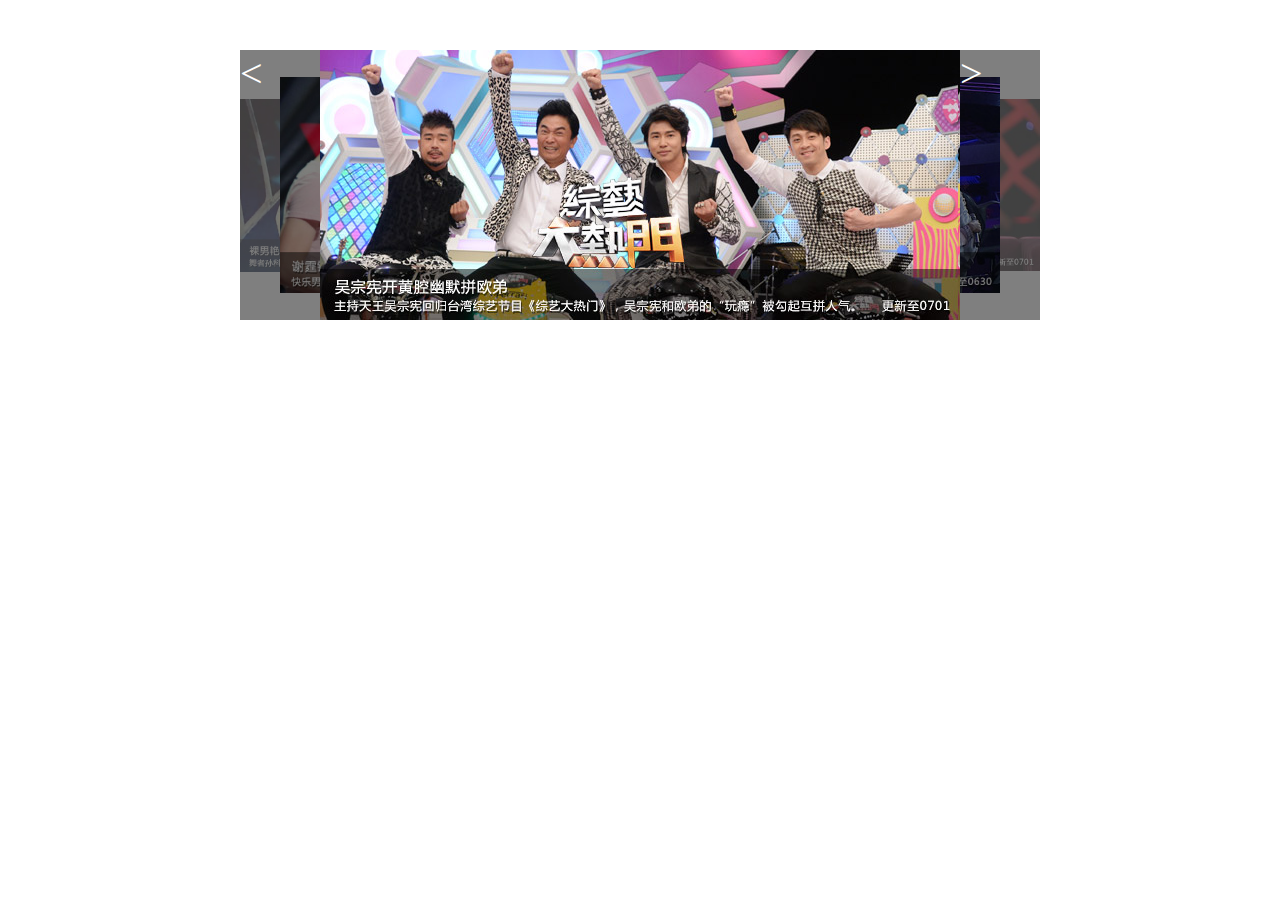
<file: component/rotate/index.html>
<!DOCTYPE html>
<html lang="en">
<head>
    <meta charset="UTF-8">
    <title>Document</title>
    <link rel="stylesheet" href="index.css">
</head>
<body>
    <div class="J_poster poster-wrapper" data-setting='{
                                            "width":800,
                                            "height":270,
                                            "posterWidth":640,
                                            "posterHeight":270,
                                            "scale":0.8,
                                            "autoPlay":true,
                                            "delay":5000,
                                            "speed":300,
                                            "verticalAlign":"middle"
                                            }'>
        <ul class="poster-list">
            <li class="poster-item"><a href="javascript:;"><img src="./img/1.jpg" alt=""></a></li>
            <li class="poster-item"><a href="javascript:;"><img src="./img/2.jpg" alt=""></a></li>
            <li class="poster-item"><a href="javascript:;"><img src="./img/3.jpg" alt=""></a></li>
            <li class="poster-item"><a href="javascript:;"><img src="./img/4.jpg" alt=""></a></li>
            <li class="poster-item"><a href="javascript:;"><img src="./img/5.jpg" alt=""></a></li>
        </ul>

        <div class="poster-btn poster-prev-btn"><</div>
        <div class="poster-btn poster-next-btn">></div>
    </div>

    <script src="./jquery.js"></script>
    <script src="./carousel.js"></script>
    <script>
        Carousel.init($('.J_poster'));
    </script>

</body>
</html>
</file>
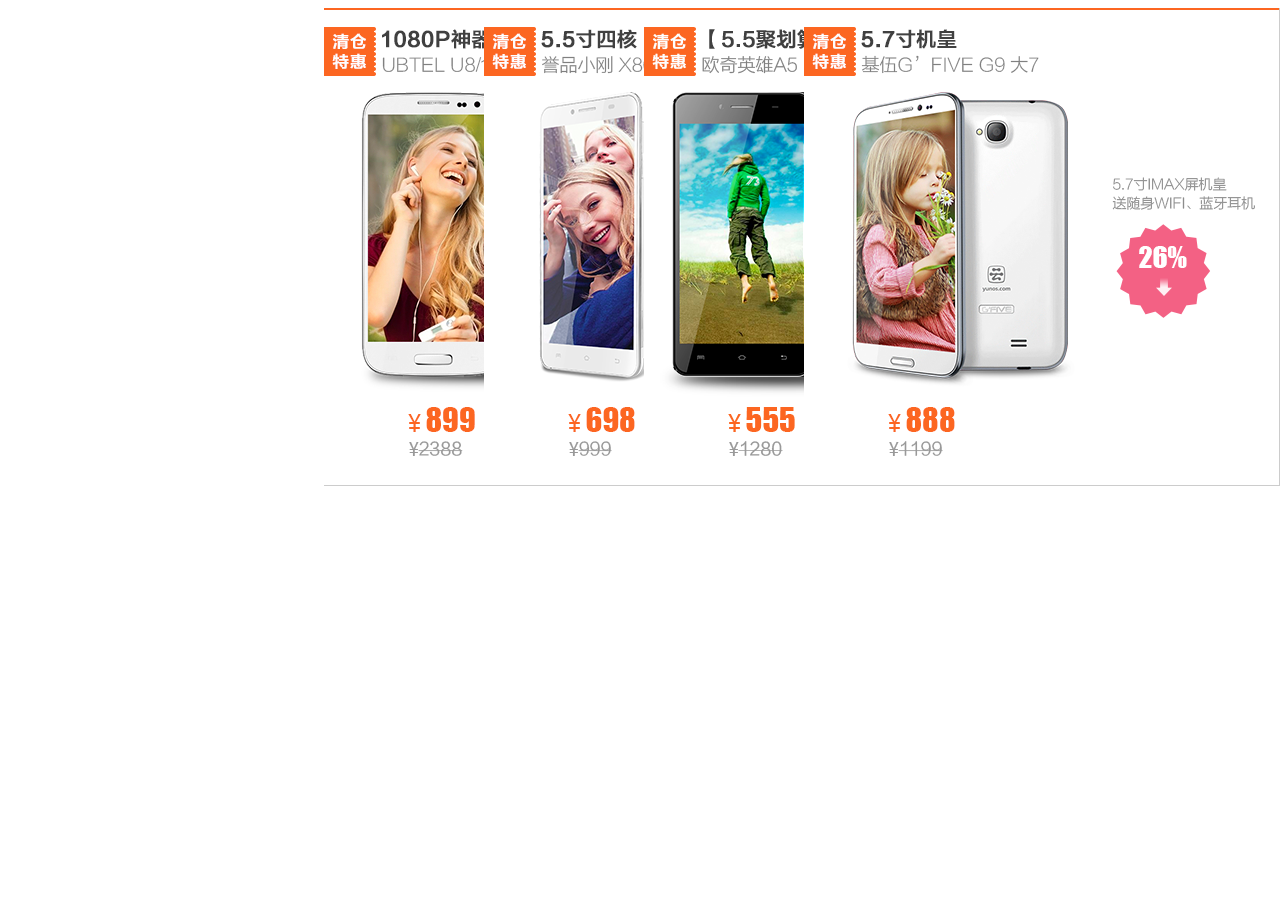
<file: slideDoor.html>
<!DOCTYPE html>
<html lang="en">
<head>
	<meta charset="UTF-8">
	<title>slideDoor</title>
	<style>
		.container{
			position: relative;
			margin: 0 auto;
		}
		img{
			position: absolute;
			border-right: 1px solid #ccc;
			border-bottom: 1px solid #ccc;
		}
	</style>
</head>

<body>
	<div class="container">
		<img src="./images/door1.png" alt="">
		<img src="./images/door2.png" alt="">
		<img src="./images/door3.png" alt="">
		<img src="./images/door4.png" alt="">
	</div>

	<script>
	//window.onload的影响
		window.onload = function(){
			var container = document.getElementsByClassName('container')[0];
			var imgs = document.getElementsByTagName('img');
			var imgWidth = imgs[0].offsetWidth;
			var imgHeight = imgs[0].offsetHeight;
			var exposeWidth = 160;
			var transWidth = imgWidth - exposeWidth;

			container.width = imgWidth + (imgs.length - 1) * 160 + 'px';

			function setImgsPos() {
				for (var i = 1, len = imgs.length; i < len; i++) {
					imgs[i].style.left = imgWidth + exposeWidth * (i - 1) + 'px';
				}
			}
			setImgsPos();

			for(var i = 0; i < imgs.length; i++){
				imgs[i].style.left = imgWidth + (i - 1) * exposeWidth + 'px';

				(function(i){
					imgs[i].onmouseover = function(){
						setImgsPos();

						for(var j = 1; j < i; j++){
							imgs[j].style.left -= parseInt(imgs[j].style.left) - transWidth + 'px';
						}
					}
				})(i);
				
			}
		}
		



	</script>
</body>
</html>
</file>
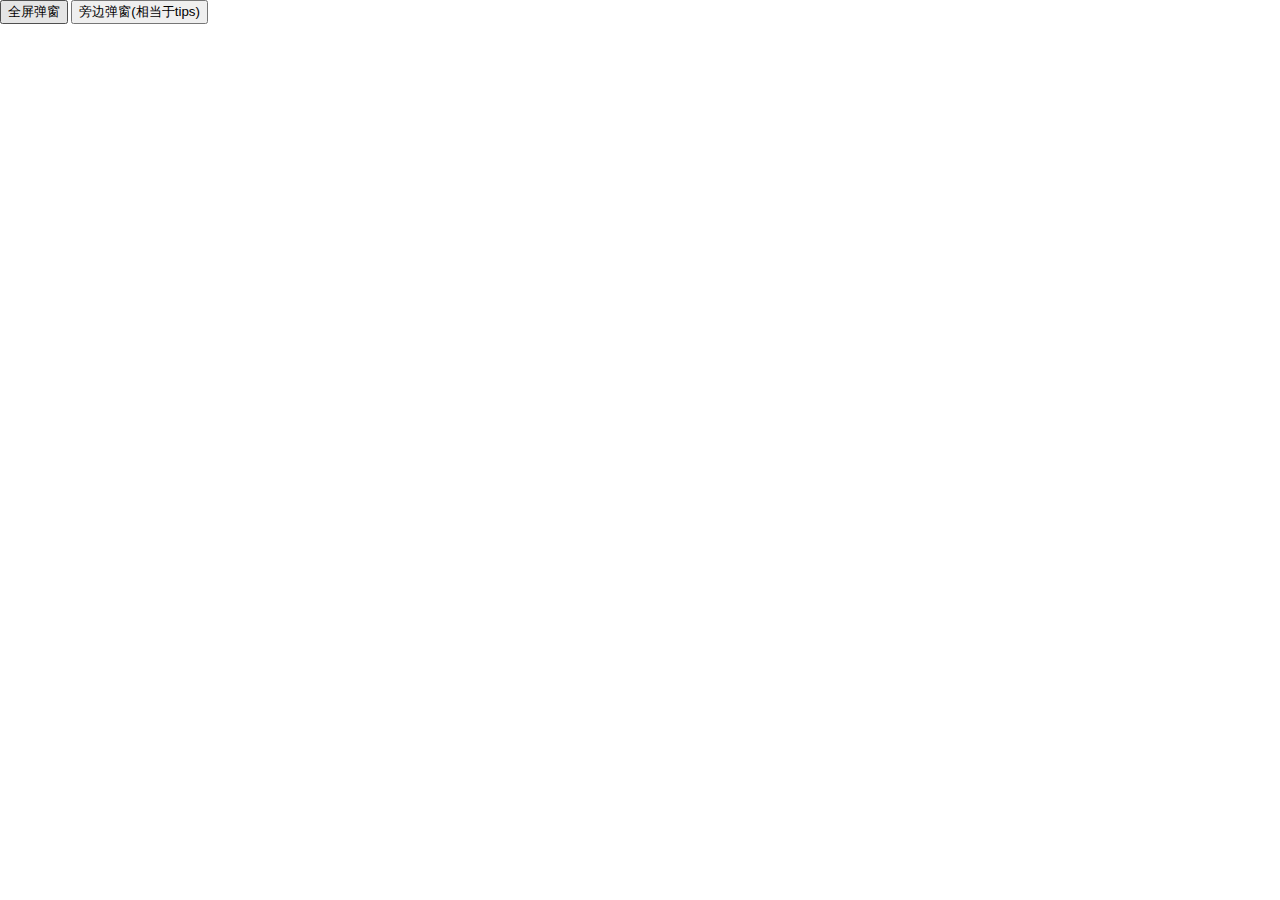
<file: component/popup/demo.html>
<!DOCTYPE html>
<html lang="en">
<head>
    <meta charset="UTF-8">
    <title>弹窗组件</title>
    <link rel="stylesheet" href="./popup.css">
</head>
<body>
    <button class="show">全屏弹窗</button>
    <button class="aside">旁边弹窗(相当于tips)</button>

    <script src="./jquery-2.1.4.js"></script>
    <script src="./popup.js"></script>
    <script>
        $('.show').popup();
        $('.aside').popup({'aside': true, "layer": false});
    </script>
</body>
</html>
</file>
<file: component/rotate/index.css>
*{
    margin: 0;
    padding: 0;
}
ul{
    list-style: none;
}
a{
    text-decoration: none;
}

.poster-wrapper{
    margin: 50px auto;
    position: relative;
}
.poster-wrapper .poster-item{
    position: absolute;
}
.poster-wrapper .poster-item a, .poster-item img{
    display: block;
}
.poster-item a, .poster-item img{
    width: 100%;
    height: 100%;
}

.poster-wrapper .poster-btn{
    position: absolute;
    top: 0;
    width: 100px;
    height: 100%;
    background: rgba(0,0,0,.5);
    font-size: 40px;
    color: #fff;
    z-index: 5;
}
.poster-wrapper .poster-prev-btn{
    left: 0;
}
.poster-wrapper .poster-next-btn{
    right: 0;
}
</file>
<file: component/popup/popup.css>
@import url(../base.css);

html, body{
    height: 100%;
}
.layer{
    position: absolute;
    top: 0;
    left: 0;
    right: 0;
    bottom: 0;
    z-index: 900;
}
.popwin{
    z-index: 1000;
    border: 1px solid #eee;
    border-radius: 4px;
    background: #fff;
}
</file>
